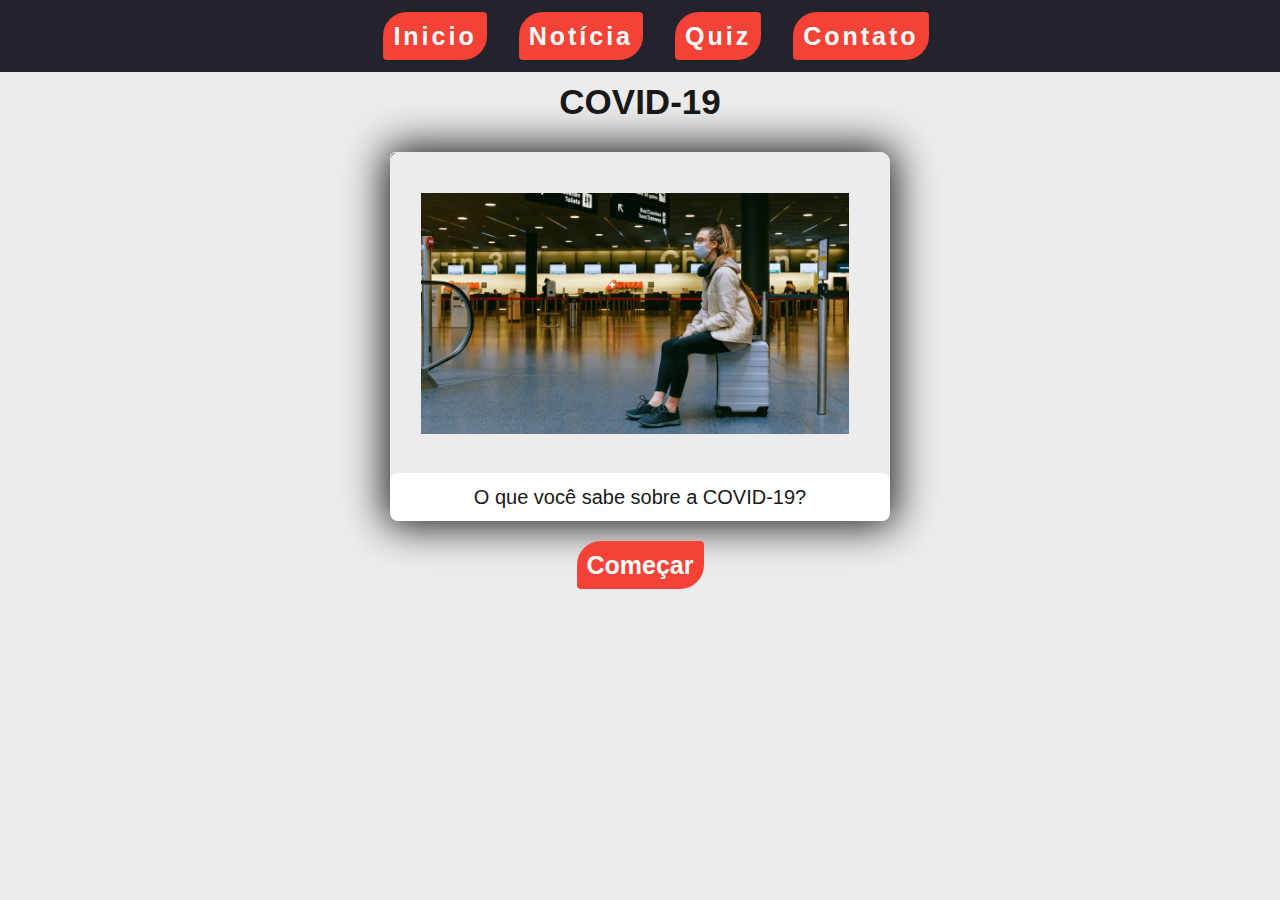
<file: introducao.html>
<!DOCTYPE html>
<html lang="pt-br">
<head>
    <meta charset="UTF-8">
    <meta http-equiv="X-UA-Compatible" content="IE=edge">
    <meta name="viewport" content="width=device-width, initial-scale=1.0">
     <link rel="stylesheet" href="introducaoestilo.css">
   
    <title>Ap3</title>
</head>
<body>
         <header>
        <nav>
            <div class="mobile-menu">                
                <div class="line1"></div>
                <div class="line2"></div> 
                <div class="line3"></div> 

            </div>
            <ul class="nav-list">
                <li><a href="">Inicio</a></li>
                <li><a href="">Notícia</a></li>
                <li><a href="">Quiz</a></li>
                <li><a href="">Contato</a></li>
            </ul>
        </nav>
    </header>






   
        <main class="tela-comecar">

        <section class='comecando'>

            <h1>COVID-19</h1>
            
            <div class="container">
                    <div id="image" class="image">
                         <img src="imagens/capa.jpg">   
                          <article class='centro' id='comecando'>
                              O que você sabe sobre a COVID-19?
            
                         </article>
                       

                </div>
                
                </div>
                <div id="comecar">
            
                 <a href="index.html">Começar</a>
                 
                </div>
                    
                
                </div> 
                    </main>
    


 </body>
</html>
</file>
<file: introducaoestilo.css>
@charset "UTF-8";

:root {
    --principal: #03a9f4;
    --secundaria: #0d47a1;
    --azul-escuro: #0d47a1;
    --cinza-escuro: #222;
    --branco: rgb(196, 192, 192);
    --verde: #4caf50;
    --vermelho: #f44336;
}
body {
    width: 100vw;
    height: 100vh;
    background: #ececec;
    color: #191919;
    overflow-x: hidden;
}


* {
    margin: 0;
    padding: 0;
    box-sizing: border-box;
    font-family:Arial, Helvetica, sans-serif;
    font-size: 1.25rem;
    
    
}
main{
    background-size: cover;
    height: 92vh;

}

main{
    background-size: cover;
    height: 92vh;

}
section {
    width: 100vw;

    display: flex;
    flex-direction: column;
    justify-content: center;
    align-items: center;
}
h1 {
    text-align: center;
    font-size: 1.75rem;
    margin: 0.5rem 0 0 0;
}

.centro {
    text-align: center;
    background-color: #fff;
    
}
.introducao{
display: flex;
    align-items: center;
    justify-content: space-between;
    margin-bottom: 1rem;

}
#comecando{
    font-size: 1rem;
    color: #191919;
    padding: 0.625rem;
    border-radius: 8px;

    display: flex;
    justify-content: center;
}
.image img {
    width: 100%;
    padding: 2rem 2rem 1rem 1.5rem;
    border: 1px solid #ececec;
    border-radius: 5px 10px 0px 0px;
    margin-bottom: 0.625rem;
    
}


a{
    background-color: #f44336;
    color: #191919;
    font-weight: 600;
    border-radius: 24px 4px;
    width: 200px;
    border: 0px;
    padding: 10px;
    cursor: progress;
    margin-bottom: 10px;
    position:relative;
    text-decoration: none;
    
}
.comecar:hover{
    background-color: #f44336;
}

.container {
    width: 500px;
    height: auto;
    margin: 30px auto;
    border-radius: 10px;
    box-shadow: 0px 0px 40px 5px;
    
}
a {
    color: #fff;
    text-decoration: none;
    transition: 0.3s;

}
a:hover {
    opacity: 0.7;

}
nav{
    display: flex;
    justify-content:space-around;
    align-items: center;
    font-family: -apple-system, BlinkMacSystemFont, 'Segoe UI', Roboto, Oxygen, Ubuntu, Cantarell, 'Open Sans', 'Helvetica Neue', sans-serif;
    background: #23232e;
    height:8vh ;
    
}
.nav-list{
    list-style: none;
    display: flex;
}
.nav-list li{
    letter-spacing: 3px;
    margin-left: 32px;
}
.mobile-menu {
    cursor: pointer;
    display: none;

}
.mobile-menu div {
    width: 32px;
    height: 2px;
    background: #fff;
    margin: 8px;
    transition: 0.3s ;


}
@media (max-width:999px) {
        body {
            overflow-x: hidden;
        }
    .nav-list{ 
        position: absolute;
        top: 8vh;
        right: 0;
        width: 50vw;
        height: 92vh;
        background: #23232e;
        flex-direction: column;
        align-items: center;
        justify-content: space-around;
        transform: translateX(100%);
        transition:transform 0.3s ease-in;
 }
      .nav-list li{
     margin-left: 0;
     opacity: 0;
     }
     .mobile-menu {
         display: block;
     }
 }

 .nav-list.active {
     transform: translateX(0);
 }
@keyframes navLinkFade {
    from {
        opacity: 0;
        transform: translateX(50px);

    }
    to {

    opacity: 1;
    transform: translateX(0);


    
    
    }
}
.mobile-menu .active .line1{
    transform: rotate(-45deg) translate(-8px, 8px);

}
.mobile-menu .active .line2{
    opacity: 0;

    
}
.mobile-menu .active .line3{
    transform: rotate(45deg) translate(-5px, -7px);
    
}
</file>
